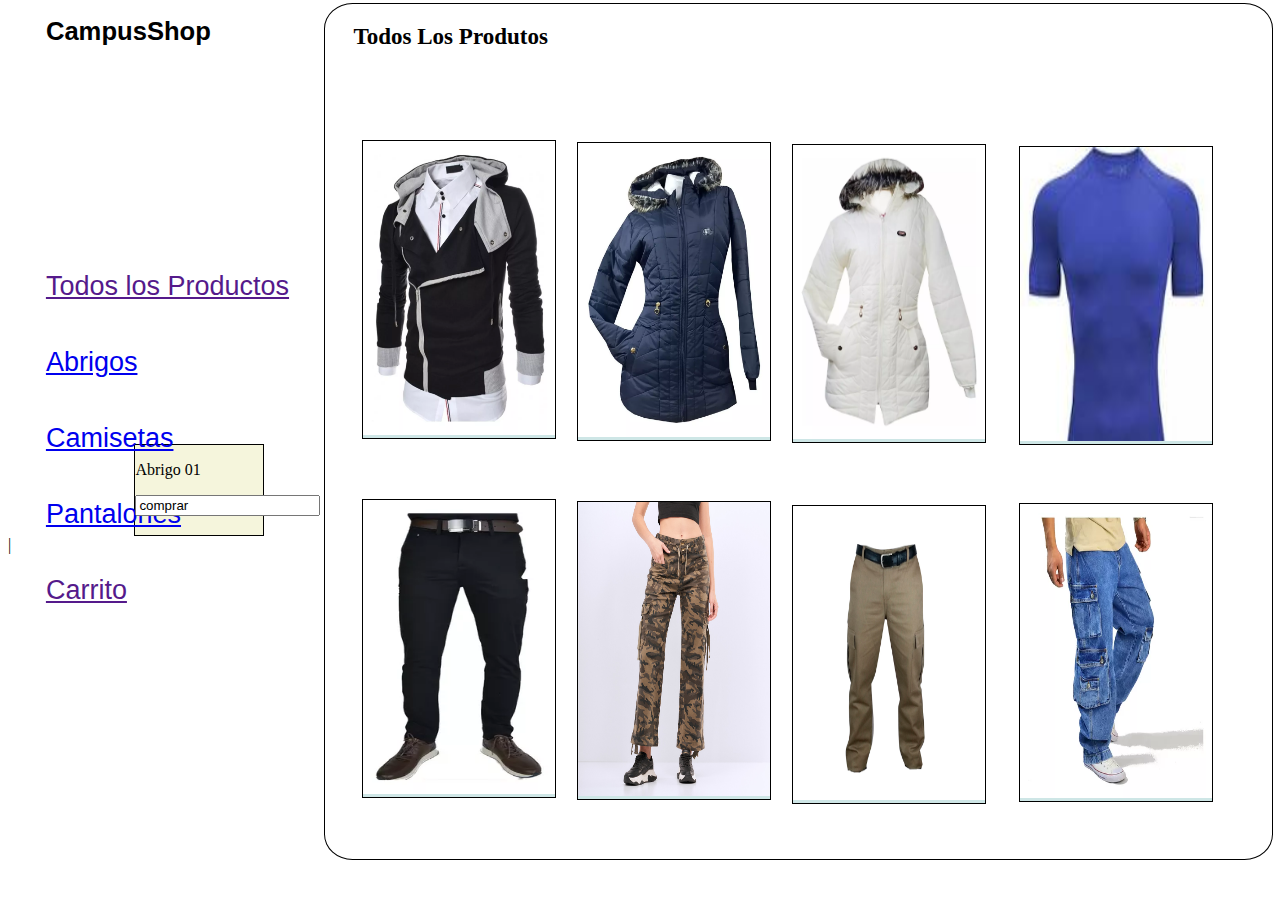
<file: FILTRO/index.html>
<!DOCTYPE html>
<html lang="en">
<head>
    <meta charset="UTF-8">
    <meta name="viewport" content="width=, initial-scale=1.0">
    <link rel="stylesheet" href="css/style.css">
    <title>Todos Los Productos</title>
</head>
<body>
    <div class="container">
        <div class="tex1">
            <h1>CampusShop</h1>
        </div>

        <div class="prod1"><a href="">Todos los Productos</a>
        </div>

        <div class="prod2"><a href="index2.html">Abrigos</a>

        </div>
        <div class="prod3">
            <a href="index3.html">Camisetas</a>
        </div>
        <div class="prod4"> 
            <a href="index4.html">Pantalones</a>
        </div>

        <div class="prod5"> 
            <a href="">Carrito</a>
        </div>
    </div>
    
    <div class="menu">
        <div class="te1"><h2>Todos Los Produtos</h2></div>

    </div>
    <div>
        <div class="borde1">
            <img src="img/chaqueta algodon.webp" alt="" width="100%" height="99%">
        </div>
    </div>

    <div>
        <div class="borde2">
            <img src="img/chaquet AZUL dama.webp" alt="" width="100%" height="99%">
        </div>
    </div>
    <div>
        <div class="borde3">
            <img src="img/chaqueta blanca.webp" alt="" width="100%" height="99%">
        </div>
    </div>
    <div>
        <div class="borde4">
            <img src="img/caniseta 1.jpg" alt="" width="100%" height="99%">
        </div>
    </div>
    <div>
        <div class="borde5">
            <img src="img/pantalon licrado.webp" alt="" width="100%" height="99%">
        </div>
    </div>
    <div>
        <div class="borde6">
            <img src="img/pantalon camuflado.jpg" alt="" width="100%" height="99%">
        </div>
    </div>
    <div>
        <div class="borde7">
            <img src="img/pantalon joguer.webp" alt="" width="100%" height="99%">
        </div>
    </div>
    <div>
        <div class="borde8">
            <img src="img/pantalon beis.jpg" alt="" width="100%" height="99%">
        </div>
    </div>

        <div class="bordprecio1">
            <div class="t1"><p>Abrigo  01</p></div>
            <label for="comprar"></label>
             <input type="Comprar" value="comprar">
        </div>
    </div>
     

         
</body>
</html>|
</file>
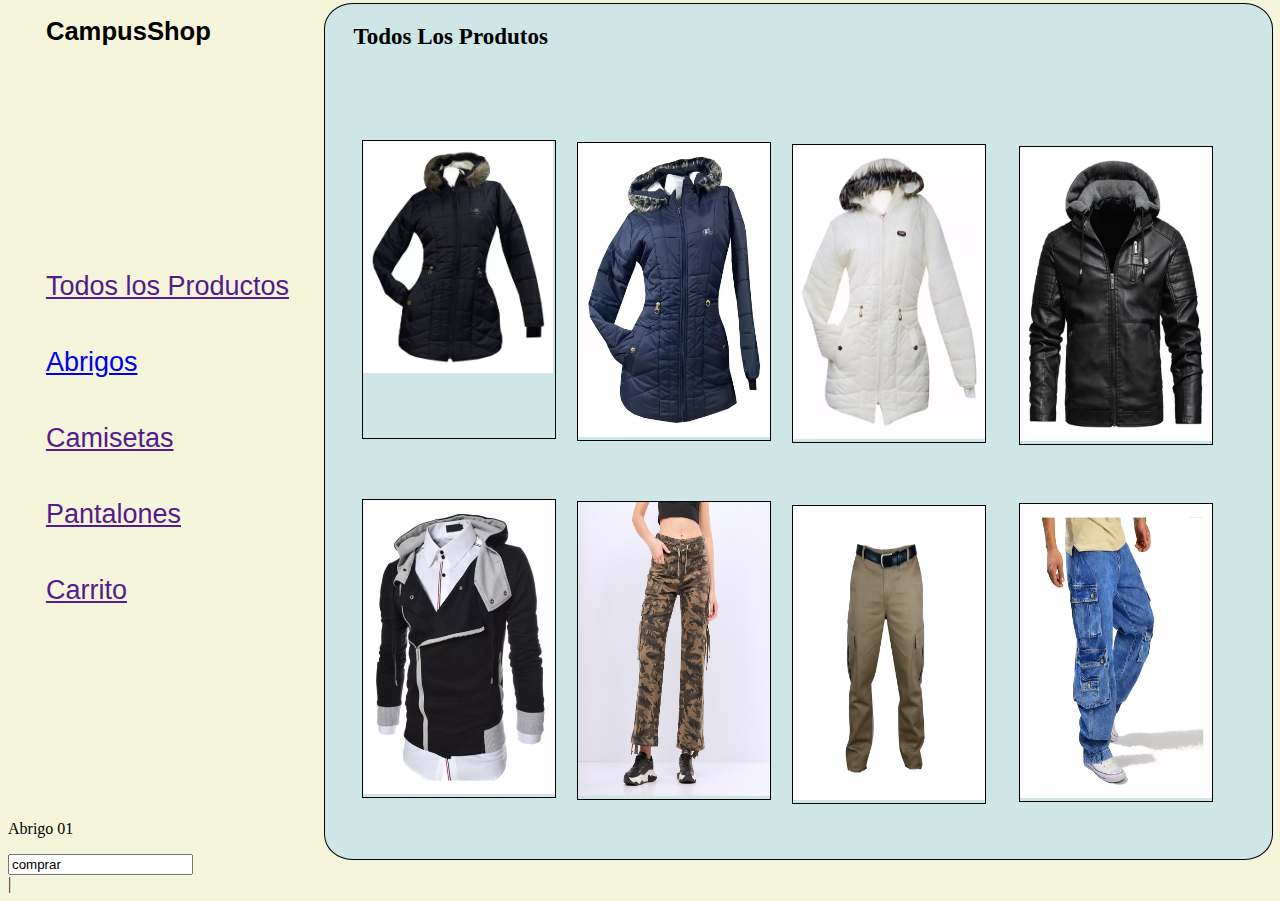
<file: FILTRO/index2.html>
<!DOCTYPE html>
<html lang="en">
<head>
    <meta charset="UTF-8">
    <meta name="viewport" content="width=, initial-scale=1.0">
    <link rel="stylesheet" href="css/style2.css">
    <title>Abrigos</title>
</head>
<body>
    <div class="container">
        <div class="tex1">
            <h1>CampusShop</h1>
        </div>

        <div class="prod1"><a href="">Todos los Productos</a>
        </div>

        <div class="prod2"><a href="index2.html">Abrigos</a>

        </div>
        <div class="prod3">
            <a href="">Camisetas</a>
        </div>
        <div class="prod4"> 
            <a href="">Pantalones</a>
        </div>

        <div class="prod5"> 
            <a href="">Carrito</a>
        </div>
    </div>
    
    <div class="menu">
        <div class="te1"><h2>Todos Los Produtos</h2></div>

    </div>
    <div>
        <div class="borde1">
            <img src="img/chaqueta negra.webp" alt="100%" width="99%">
        </div>
    </div>

    <div>
        <div class="borde2">
            <img src="img/chaquet AZUL dama.webp" alt="" width="100%" height="99%">
        </div>
    </div>
    <div>
        <div class="borde3">
            <img src="img/chaqueta blanca.webp" alt="" width="100%" height="99%">
        </div>
    </div>
    <div>
        <div class="borde4">
            <img src="img/chaqueta negra hombre.webp" alt="" width="100%" height="99%">
        </div>
    </div>
    <div>
        <div class="borde5">
            <img src="img/chaqueta algodon.webp" alt="" width="100%" height="99%">
        </div>
    </div>
    <div>
        <div class="borde6">
            <img src="img/pantalon camuflado.jpg" alt="" width="100%" height="99%">
        </div>
    </div>
    <div>
        <div class="borde7">
            <img src="img/pantalon joguer.webp" alt="" width="100%" height="99%">
        </div>
    </div>
    <div>
        <div class="borde8">
            <img src="img/pantalon beis.jpg" alt="" width="100%" height="99%">
        </div>
    </div>
    <div class="bordprecio1">
        <div class="t1"><p>Abrigo  01</p></div>
        <label for="comprar"></label>
         <input type="Comprar" value="comprar">
    </div>
     
         
</body>
</html>|
</file>
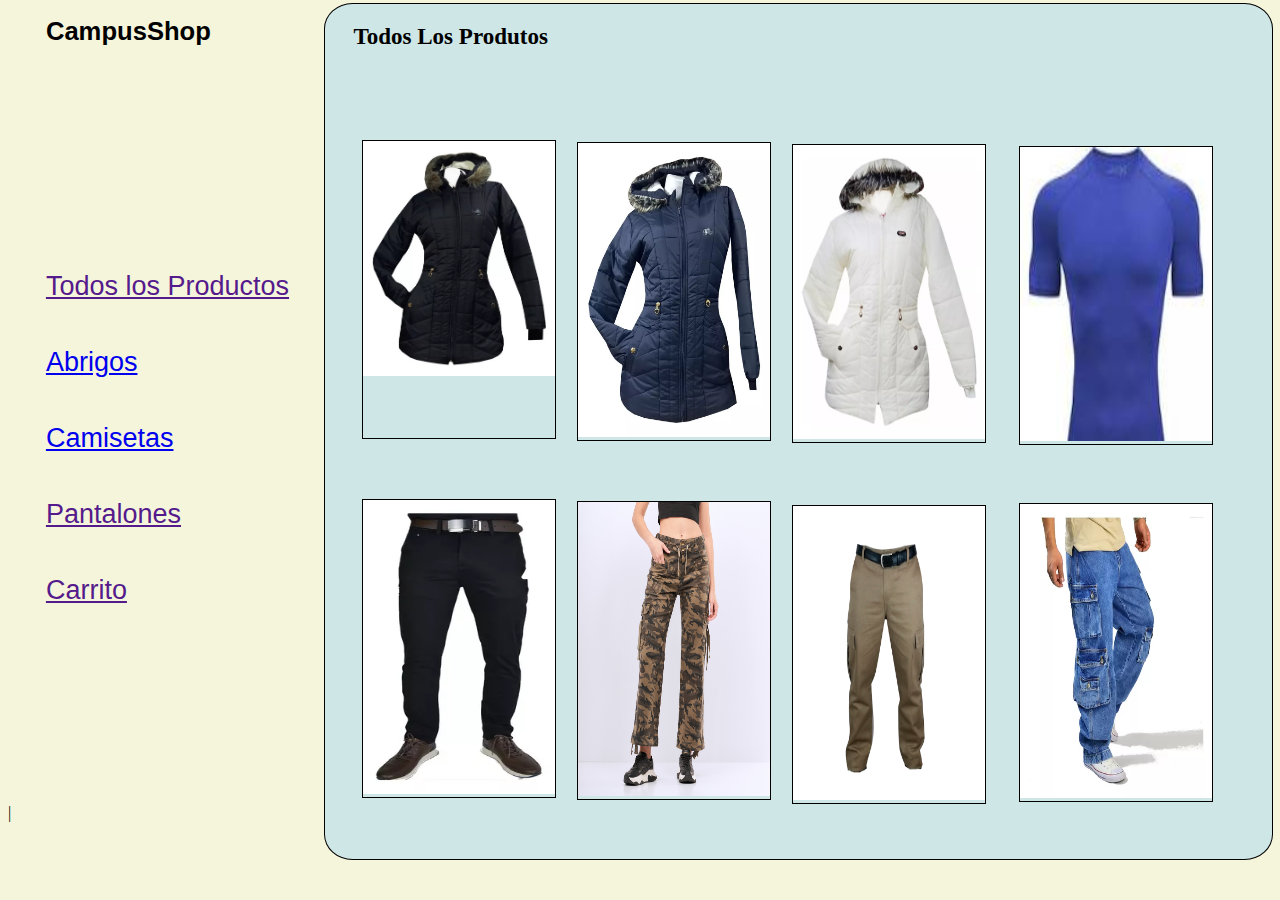
<file: FILTRO/index3.html>
<!DOCTYPE html>
<html lang="en">
<head>
    <meta charset="UTF-8">
    <meta name="viewport" content="width=, initial-scale=1.0">
    <link rel="stylesheet" href="css/style3.css">
    <title>Camisetas</title>
</head>
<body>
    <div class="container">
        <div class="tex1">
            <h1>CampusShop</h1>
        </div>

        <div class="prod1"><a href="">Todos los Productos</a>
        </div>

        <div class="prod2"><a href="index2.html">Abrigos</a>

        </div>
        <div class="prod3">
            <a href="index3.html">Camisetas</a>
        </div>
        <div class="prod4"> 
            <a href="">Pantalones</a>
        </div>

        <div class="prod5"> 
            <a href="">Carrito</a>
        </div>
    </div>
    
    <div class="menu">
        <div class="te1"><h2>Todos Los Produtos</h2></div>

    </div>
    <div>
        <div class="borde1">
            <img src="img/chaqueta negra.webp" alt="" width="100%">
        </div>
    </div>

    <div>
        <div class="borde2">
            <img src="img/chaquet AZUL dama.webp" alt="" width="100%" height="99%">
        </div>
    </div>
    <div>
        <div class="borde3">
            <img src="img/chaqueta blanca.webp" alt="" width="100%" height="99%">
        </div>
    </div>
    <div>
        <div class="borde4">
            <img src="img/caniseta 1.jpg" alt="" width="100%" height="99%">
        </div>
    </div>
    <div>
        <div class="borde5">
            <img src="img/pantalon licrado.webp" alt="" width="100%" height="99%">
        </div>
    </div>
    <div>
        <div class="borde6">
            <img src="img/pantalon camuflado.jpg" alt="" width="100%" height="99%">
        </div>
    </div>
    <div>
        <div class="borde7">
            <img src="img/pantalon joguer.webp" alt="" width="100%" height="99%">
        </div>
    </div>
    <div>
        <div class="borde8">
            <img src="img/pantalon beis.jpg" alt="" width="100%" height="99%">
        </div>
    </div>
         
</body>
</html>|
</file>
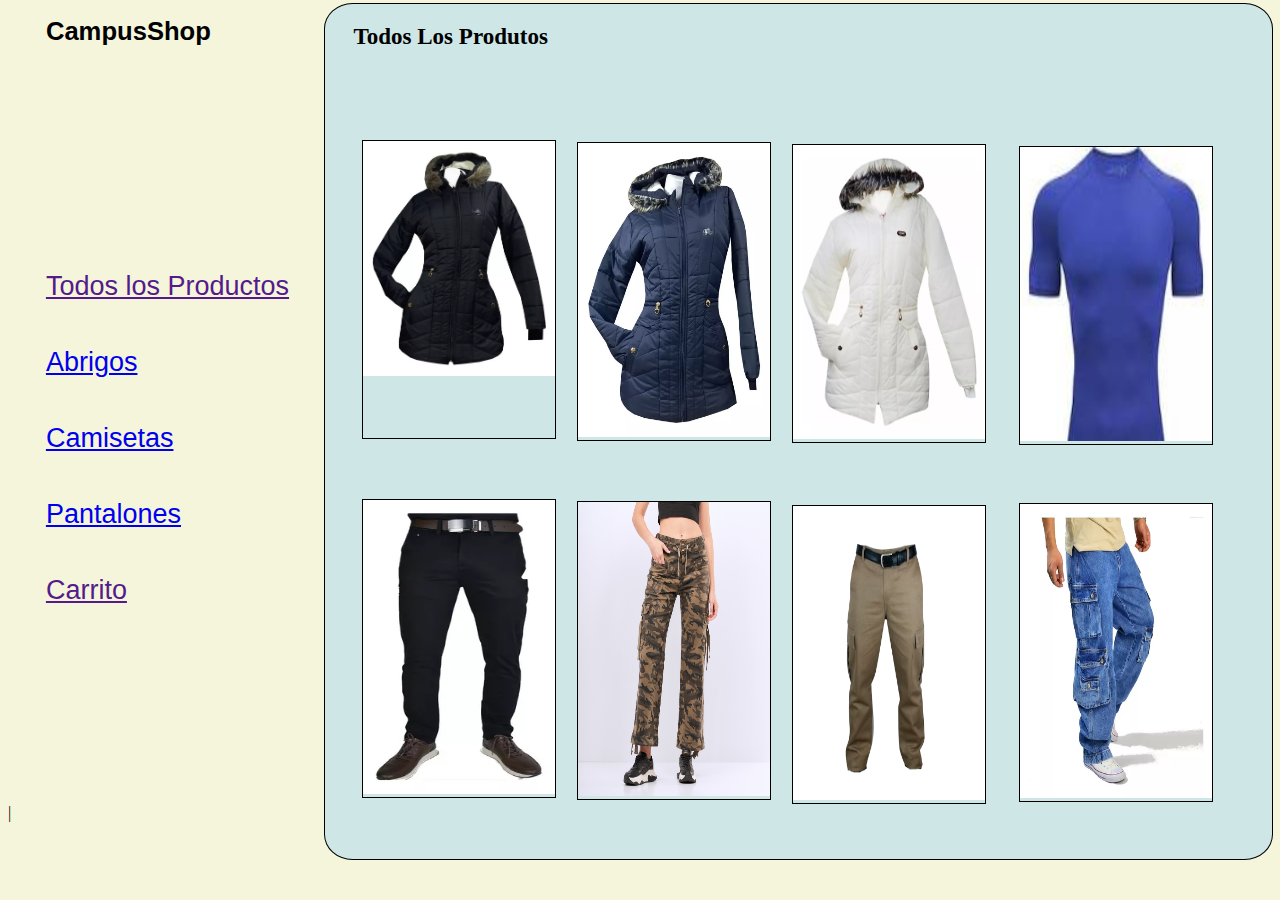
<file: FILTRO/index4.html>
<!DOCTYPE html>
<html lang="en">
<head>
    <meta charset="UTF-8">
    <meta name="viewport" content="width=, initial-scale=1.0">
    <link rel="stylesheet" href="css/style4.css">
    <title>Pantalones</title>
</head>
<body>
    <div class="container">
        <div class="tex1">
            <h1>CampusShop</h1>
        </div>

        <div class="prod1"><a href="">Todos los Productos</a>
        </div>

        <div class="prod2"><a href="index2.html">Abrigos</a>

        </div>
        <div class="prod3">
            <a href="index3.html">Camisetas</a>
        </div>
        <div class="prod4"> 
            <a href="index4.html">Pantalones</a>
        </div>

        <div class="prod5"> 
            <a href="">Carrito</a>
        </div>
    </div>
    
    <div class="menu">
        <div class="te1"><h2>Todos Los Produtos</h2></div>

    </div>
    <div>
        <div class="borde1">
            <img src="img/chaqueta negra.webp" alt="" width="100%">
        </div>
    </div>

    <div>
        <div class="borde2">
            <img src="img/chaquet AZUL dama.webp" alt="" width="100%" height="99%">
        </div>
    </div>
    <div>
        <div class="borde3">
            <img src="img/chaqueta blanca.webp" alt="" width="100%" height="99%">
        </div>
    </div>
    <div>
        <div class="borde4">
            <img src="img/caniseta 1.jpg" alt="" width="100%" height="99%">
        </div>
    </div>
    <div>
        <div class="borde5">
            <img src="img/pantalon licrado.webp" alt="" width="100%" height="99%">
        </div>
    </div>
    <div>
        <div class="borde6">
            <img src="img/pantalon camuflado.jpg" alt="" width="100%" height="99%">
        </div>
    </div>
    <div>
        <div class="borde7">
            <img src="img/pantalon joguer.webp" alt="" width="100%" height="99%">
        </div>
    </div>
    <div>
        <div class="borde8">
            <img src="img/pantalon beis.jpg" alt="" width="100%" height="99%">
        </div>
    </div>
         
</body>
</html>|
</file>
<file: FILTRO/css/style.css>
body{
    background-color: white;
    text-decoration: none;
    
    
  
}
.container{
    
    padding: 0;
    font-family: Arial, Helvetica, sans-serif;
    box-sizing: border-box;
    text-decoration: none;
    color: white;
}
.menu {
    
    
        background-color: white;
        border: 1px solid black;
        width: 74vw;
        height: 95vh;
       margin-left: 25%;
       margin-top: -67vh;
       border-radius: 3%;
       text-decoration: none;
        
    
  
}
.tex1{
    margin-left: 3%;
    font-size: 1vw;
    font-family: Arial, Helvetica, sans-serif;
    color: black;
    
} 
   
.prod1{
    margin-top:25vh;
    padding: 0;
    margin-left: 3%;
    font-size: 3vh;

}
.prod2{
    margin-top: 5vh;
    margin-left: 3%;
    font-size: 3vh;
    font-size: 3vh;


}
.prod3{
    margin-top: 5vh;
    margin-left: 3%;
    font-size: 3vh;
    font-size: 3vh;

}
.prod4{
    margin-top: 5vh;
    margin-left: 3%;
    font-size: 3vh;

}
.prod5{
    margin-top: 5vh;
    margin-left: 3%;
    font-size: 3vh;

}

.te1{
    margin-left: 3%;
    font-size: 1.2vw;
}
.imag1{
    margin-left: 3%;
}

.borde1{
    
    background-color: rgb(206, 230, 230);
    border: 1px solid black;
    width: 15vw;
    height: 33vh;
   margin-left: 28%;
   margin-top: -80vh;
   text-decoration: none;
}

.borde2{
    
    background-color: rgb(206, 230, 230);
    border: 1px solid black;
    width: 15vw;
    height: 33vh;
   margin-left: 45%;
   margin-top: -33vh;
   text-decoration: none;
}

.borde3{
    
    background-color: rgb(206, 230, 230);
    border: 1px solid black;
    width: 15vw;
    height: 33vh;
   margin-left: 62%;
   margin-top: -33vh;
   text-decoration: none;
}

.borde4{
    
    background-color: rgb(206, 230, 230);
    border: 1px solid black;
    width: 15vw;
    height: 33vh;
   margin-left: 80%;
   margin-top: -33vh;
   text-decoration: none;
}
.borde5{
    
    background-color: rgb(206, 230, 230);
    border: 1px solid black;
    width: 15vw;
    height: 33vh;
   margin-left: 28%;
   margin-top: 6vh;
   text-decoration: none;
}

.borde6{
    
    background-color: rgb(206, 230, 230);
    border: 1px solid black;
    width: 15vw;
    height: 33vh;
   margin-left: 45%;
   margin-top: -33vh;
   text-decoration: none;
}
.borde7{
    
    background-color: rgb(206, 230, 230);
    border: 1px solid black;
    width: 15vw;
    height: 33vh;
   margin-left: 80%;
   margin-top: -33vh;
   text-decoration: none;
}

.borde8{
    background-color: rgb(206, 230, 230);
    border: 1px solid black;
    width: 15vw;
    height: 33vh;
   margin-left: 62%;
   margin-top: -33vh;
   text-decoration: none;
}
.bordprecio{
  background-color: beige;
   border: 1px solid black;
  width: 10vw;
  height: 10vh;
  margin-left: 10%;
  margin-top: -40vh;
}
.comprar{
    width: -3vw;
    margin-top: -2vh;
    height: 12;
    margin-left: 10%;
    
}
.bordprecio1{
    background-color: beige;
     border: 1px solid black;
    width: 10vw;
    height: 10vh;
    margin-left: 10%;
    margin-top: -40vh;
  }
</file>
<file: FILTRO/css/style2.css>
body{
    background-color: beige;
    text-decoration: none;
    
    
  
}
.container{
    
    padding: 0;
    font-family: Arial, Helvetica, sans-serif;
    box-sizing: border-box;
    text-decoration: none;
    

}
.menu {
    
    
        background-color: rgb(206, 230, 230);
        border: 1px solid black;
        width: 74vw;
        height: 95vh;
       margin-left: 25%;
       margin-top: -67vh;
       border-radius: 3%;
       text-decoration: none;
        
    
  
}
.tex1{
    margin-left: 3%;
    font-size: 1vw;
    font-family: Arial, Helvetica, sans-serif;
    color: black
} 
   
.prod1{
    margin-top:25vh;
    padding: 0;
    margin-left: 3%;
    font-size: 3vh;

}
.prod2{
    margin-top: 5vh;
    margin-left: 3%;
    font-size: 3vh;
    font-size: 3vh;


}
.prod3{
    margin-top: 5vh;
    margin-left: 3%;
    font-size: 3vh;
    font-size: 3vh;

}
.prod4{
    margin-top: 5vh;
    margin-left: 3%;
    font-size: 3vh;

}
.prod5{
    margin-top: 5vh;
    margin-left: 3%;
    font-size: 3vh;

}

.te1{
    margin-left: 3%;
    font-size: 1.2vw;
}
.imag1{
    margin-left: 3%;
}

.borde1{
    
    background-color: rgb(206, 230, 230);
    border: 1px solid black;
    width: 15vw;
    height: 33vh;
   margin-left: 28%;
   margin-top: -80vh;
   text-decoration: none;
}

.borde2{
    
    background-color: rgb(206, 230, 230);
    border: 1px solid black;
    width: 15vw;
    height: 33vh;
   margin-left: 45%;
   margin-top: -33vh;
   text-decoration: none;
}

.borde3{
    
    background-color: rgb(206, 230, 230);
    border: 1px solid black;
    width: 15vw;
    height: 33vh;
   margin-left: 62%;
   margin-top: -33vh;
   text-decoration: none;
}

.borde4{
    
    background-color: rgb(206, 230, 230);
    border: 1px solid black;
    width: 15vw;
    height: 33vh;
   margin-left: 80%;
   margin-top: -33vh;
   text-decoration: none;
}
.borde5{
    
    background-color: rgb(206, 230, 230);
    border: 1px solid black;
    width: 15vw;
    height: 33vh;
   margin-left: 28%;
   margin-top: 6vh;
   text-decoration: none;
}

.borde6{
    
    background-color: rgb(206, 230, 230);
    border: 1px solid black;
    width: 15vw;
    height: 33vh;
   margin-left: 45%;
   margin-top: -33vh;
   text-decoration: none;
}
.borde7{
    
    background-color: rgb(206, 230, 230);
    border: 1px solid black;
    width: 15vw;
    height: 33vh;
   margin-left: 80%;
   margin-top: -33vh;
   text-decoration: none;
}

.borde8{
    background-color: rgb(206, 230, 230);
    border: 1px solid black;
    width: 15vw;
    height: 33vh;
   margin-left: 62%;
   margin-top: -33vh;
   text-decoration: none;
}
</file>
<file: FILTRO/css/style3.css>
body{
    background-color: beige;
    text-decoration: none;
    
    
  
}
.container{
    
    padding: 0;
    font-family: Arial, Helvetica, sans-serif;
    box-sizing: border-box;
    text-decoration: none;
    

}
.menu {
    
    
        background-color: rgb(206, 230, 230);
        border: 1px solid black;
        width: 74vw;
        height: 95vh;
       margin-left: 25%;
       margin-top: -67vh;
       border-radius: 3%;
       text-decoration: none;
        
    
  
}
.tex1{
    margin-left: 3%;
    font-size: 1vw;
    font-family: Arial, Helvetica, sans-serif;
    color: black
} 
   
.prod1{
    margin-top:25vh;
    padding: 0;
    margin-left: 3%;
    font-size: 3vh;

}
.prod2{
    margin-top: 5vh;
    margin-left: 3%;
    font-size: 3vh;
    font-size: 3vh;


}
.prod3{
    margin-top: 5vh;
    margin-left: 3%;
    font-size: 3vh;
    font-size: 3vh;

}
.prod4{
    margin-top: 5vh;
    margin-left: 3%;
    font-size: 3vh;

}
.prod5{
    margin-top: 5vh;
    margin-left: 3%;
    font-size: 3vh;

}

.te1{
    margin-left: 3%;
    font-size: 1.2vw;
}
.imag1{
    margin-left: 3%;
}

.borde1{
    
    background-color: rgb(206, 230, 230);
    border: 1px solid black;
    width: 15vw;
    height: 33vh;
   margin-left: 28%;
   margin-top: -80vh;
   text-decoration: none;
}

.borde2{
    
    background-color: rgb(206, 230, 230);
    border: 1px solid black;
    width: 15vw;
    height: 33vh;
   margin-left: 45%;
   margin-top: -33vh;
   text-decoration: none;
}

.borde3{
    
    background-color: rgb(206, 230, 230);
    border: 1px solid black;
    width: 15vw;
    height: 33vh;
   margin-left: 62%;
   margin-top: -33vh;
   text-decoration: none;
}

.borde4{
    
    background-color: rgb(206, 230, 230);
    border: 1px solid black;
    width: 15vw;
    height: 33vh;
   margin-left: 80%;
   margin-top: -33vh;
   text-decoration: none;
}
.borde5{
    
    background-color: rgb(206, 230, 230);
    border: 1px solid black;
    width: 15vw;
    height: 33vh;
   margin-left: 28%;
   margin-top: 6vh;
   text-decoration: none;
}

.borde6{
    
    background-color: rgb(206, 230, 230);
    border: 1px solid black;
    width: 15vw;
    height: 33vh;
   margin-left: 45%;
   margin-top: -33vh;
   text-decoration: none;
}
.borde7{
    
    background-color: rgb(206, 230, 230);
    border: 1px solid black;
    width: 15vw;
    height: 33vh;
   margin-left: 80%;
   margin-top: -33vh;
   text-decoration: none;
}

.borde8{
    background-color: rgb(206, 230, 230);
    border: 1px solid black;
    width: 15vw;
    height: 33vh;
   margin-left: 62%;
   margin-top: -33vh;
   text-decoration: none;
}
</file>
<file: FILTRO/css/style4.css>
body{
    background-color: beige;
    text-decoration: none;
    
    
  
}
.container{
    
    padding: 0;
    font-family: Arial, Helvetica, sans-serif;
    box-sizing: border-box;
    text-decoration: none;
    

}
.menu {
    
    
        background-color: rgb(206, 230, 230);
        border: 1px solid black;
        width: 74vw;
        height: 95vh;
       margin-left: 25%;
       margin-top: -67vh;
       border-radius: 3%;
       text-decoration: none;
        
    
  
}
.tex1{
    margin-left: 3%;
    font-size: 1vw;
    font-family: Arial, Helvetica, sans-serif;
    color: black
} 
   
.prod1{
    margin-top:25vh;
    padding: 0;
    margin-left: 3%;
    font-size: 3vh;

}
.prod2{
    margin-top: 5vh;
    margin-left: 3%;
    font-size: 3vh;
    font-size: 3vh;


}
.prod3{
    margin-top: 5vh;
    margin-left: 3%;
    font-size: 3vh;
    font-size: 3vh;

}
.prod4{
    margin-top: 5vh;
    margin-left: 3%;
    font-size: 3vh;

}
.prod5{
    margin-top: 5vh;
    margin-left: 3%;
    font-size: 3vh;

}

.te1{
    margin-left: 3%;
    font-size: 1.2vw;
}
.imag1{
    margin-left: 3%;
}

.borde1{
    
    background-color: rgb(206, 230, 230);
    border: 1px solid black;
    width: 15vw;
    height: 33vh;
   margin-left: 28%;
   margin-top: -80vh;
   text-decoration: none;
}

.borde2{
    
    background-color: rgb(206, 230, 230);
    border: 1px solid black;
    width: 15vw;
    height: 33vh;
   margin-left: 45%;
   margin-top: -33vh;
   text-decoration: none;
}

.borde3{
    
    background-color: rgb(206, 230, 230);
    border: 1px solid black;
    width: 15vw;
    height: 33vh;
   margin-left: 62%;
   margin-top: -33vh;
   text-decoration: none;
}

.borde4{
    
    background-color: rgb(206, 230, 230);
    border: 1px solid black;
    width: 15vw;
    height: 33vh;
   margin-left: 80%;
   margin-top: -33vh;
   text-decoration: none;
}
.borde5{
    
    background-color: rgb(206, 230, 230);
    border: 1px solid black;
    width: 15vw;
    height: 33vh;
   margin-left: 28%;
   margin-top: 6vh;
   text-decoration: none;
}

.borde6{
    
    background-color: rgb(206, 230, 230);
    border: 1px solid black;
    width: 15vw;
    height: 33vh;
   margin-left: 45%;
   margin-top: -33vh;
   text-decoration: none;
}
.borde7{
    
    background-color: rgb(206, 230, 230);
    border: 1px solid black;
    width: 15vw;
    height: 33vh;
   margin-left: 80%;
   margin-top: -33vh;
   text-decoration: none;
}

.borde8{
    background-color: rgb(206, 230, 230);
    border: 1px solid black;
    width: 15vw;
    height: 33vh;
   margin-left: 62%;
   margin-top: -33vh;
   text-decoration: none;
}
</file>
